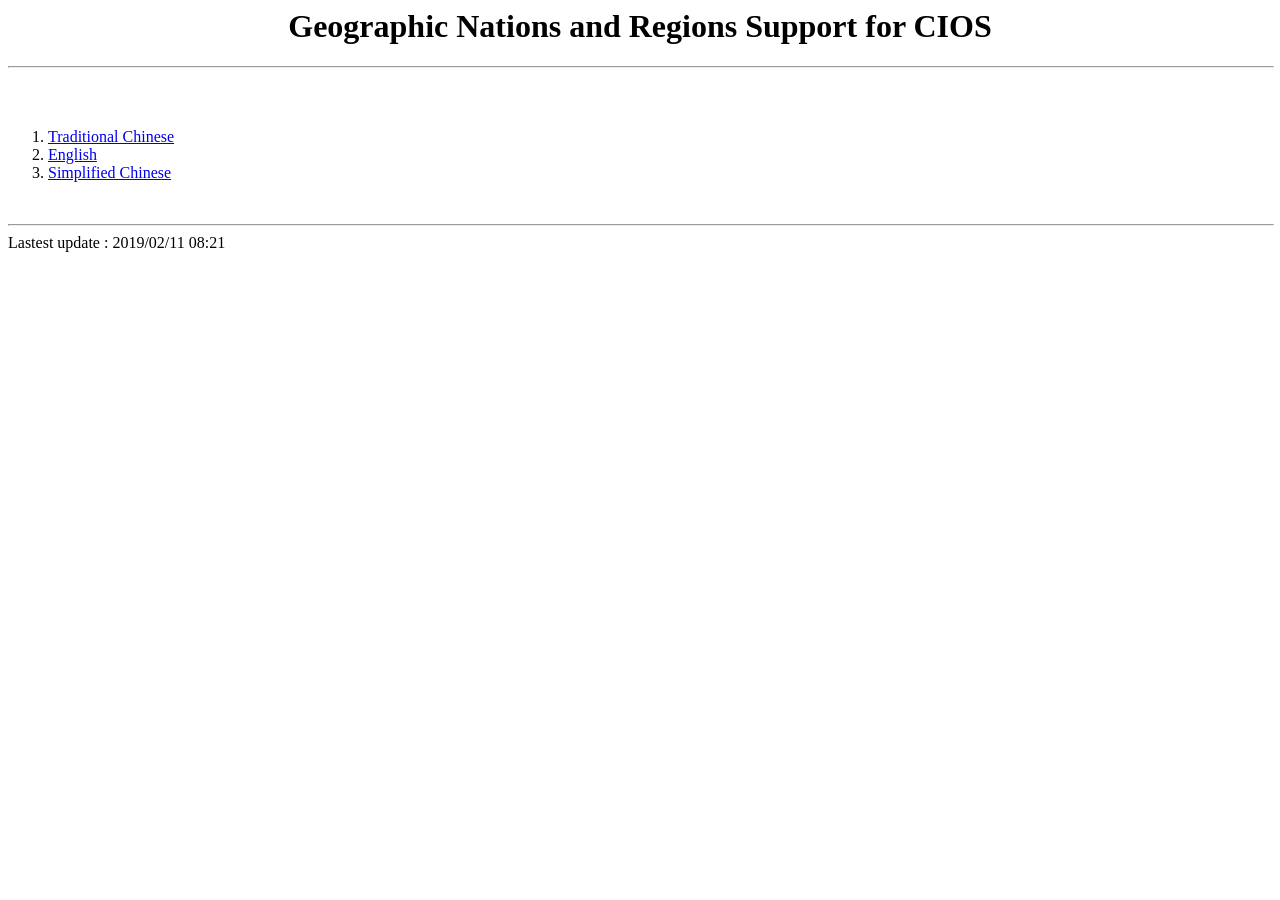
<file: docs/index.html>
<!DOCTYPE html PUBLIC "-//W3C//DTD HTML 4.01 Transitional//EN">
<html>
  <head>
    <meta http-equiv="content-type" content="text/html; charset=UTF-8">
    <title>Geographic Nations and Regions Support for CIOS</title>
  </head>
  <body>
    <div align="center">
      <h1>Geographic Nations and Regions Support for CIOS</h1>
    </div>
    <hr width="100%" size="2"><br>
    <br>
    <ol>
      <li><a href="tw/index.html">Traditional Chinese</a></li>
      <li><a href="en/index.html">English</a></li>
      <li><a href="cn/index.html">Simplified Chinese</a><br>
      </li>
    </ol>
    <br>
    <hr width="100%" size="2">Lastest update : 2019/02/11 08:21<br>
    <br>
  </body>
</html>
</file>
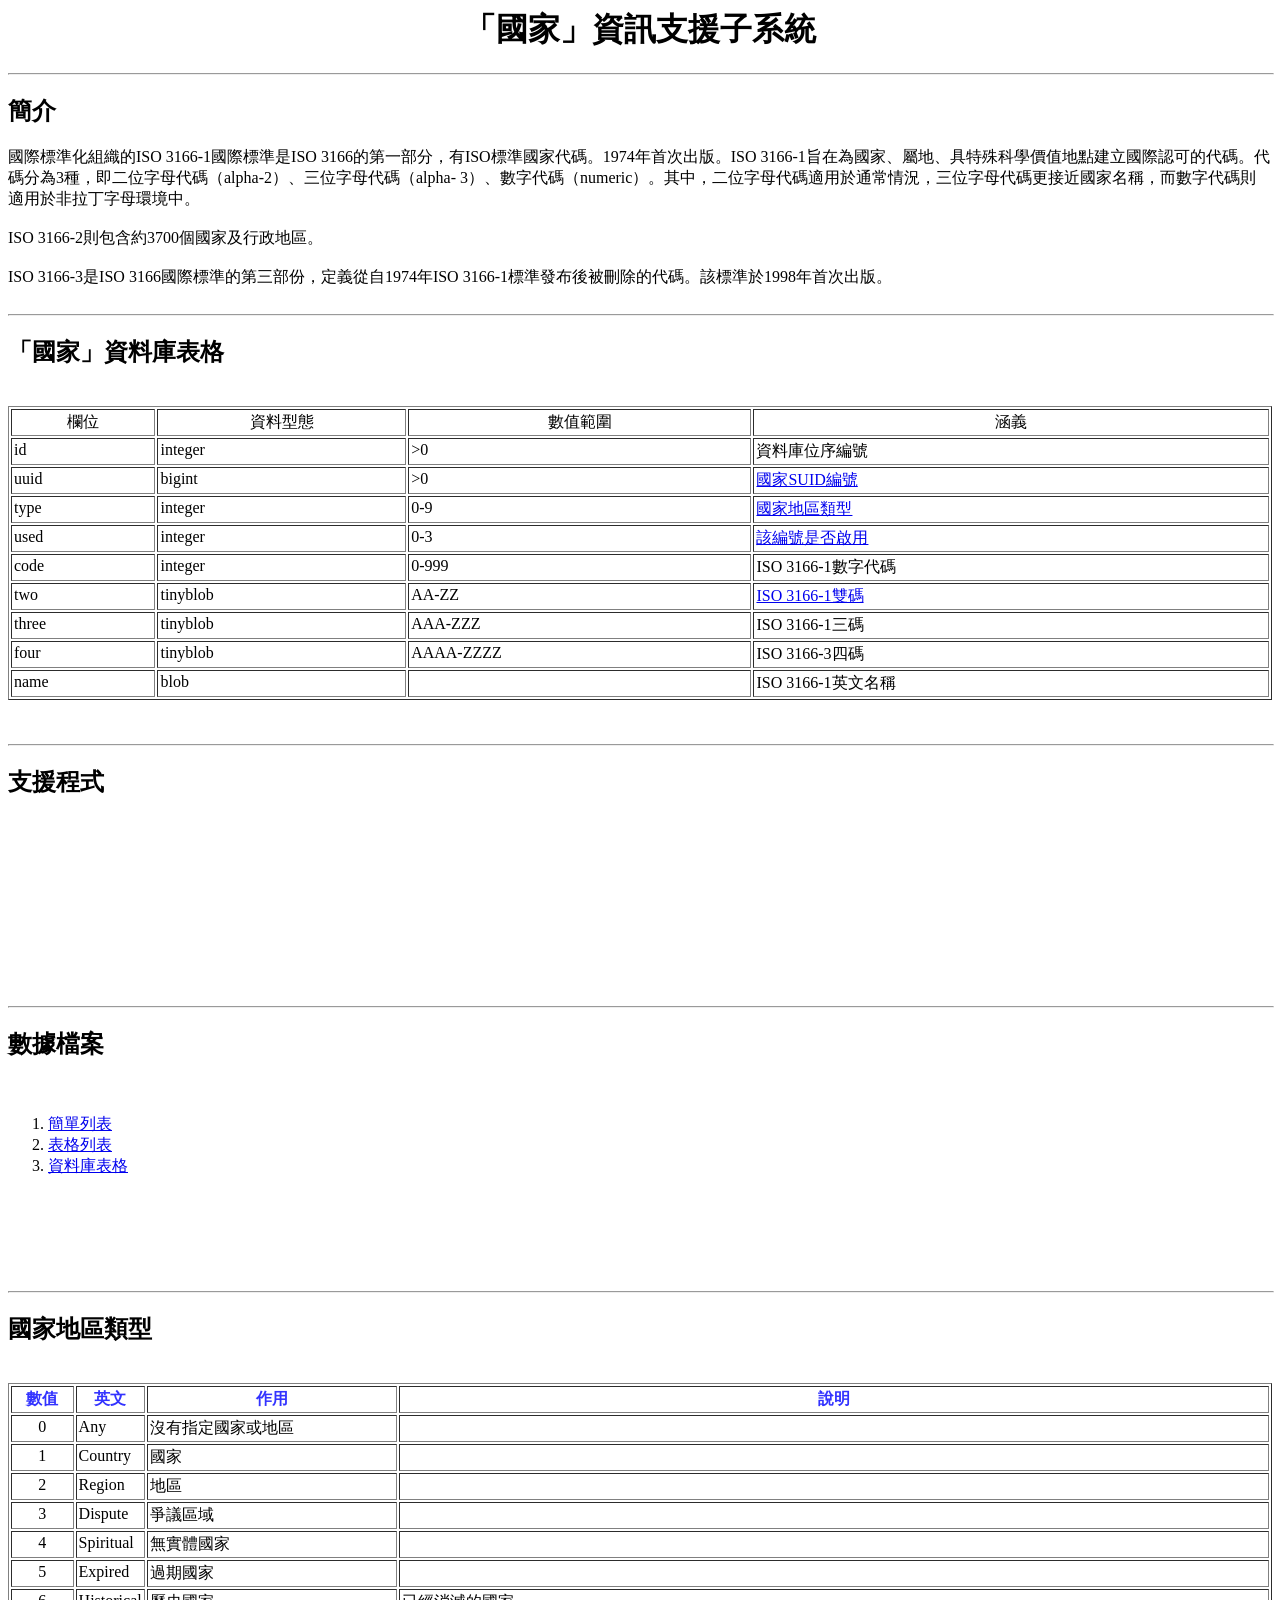
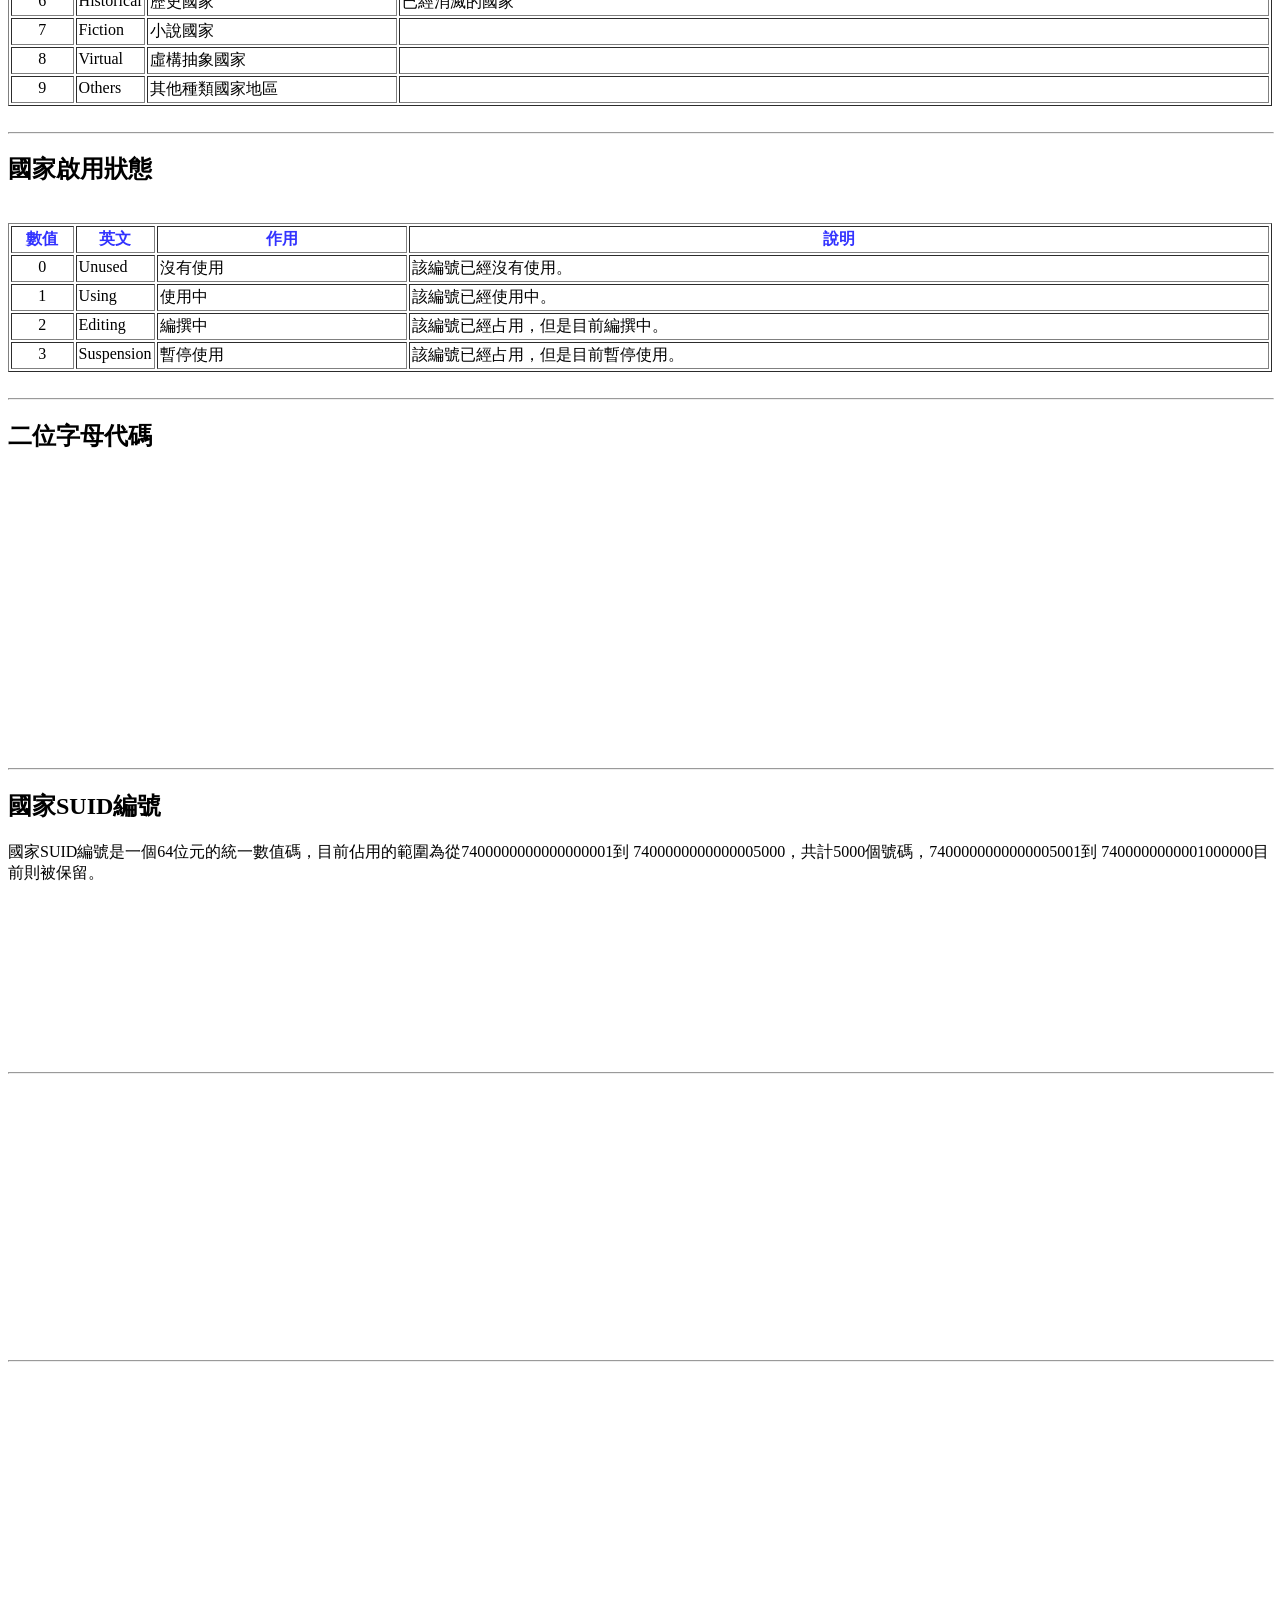
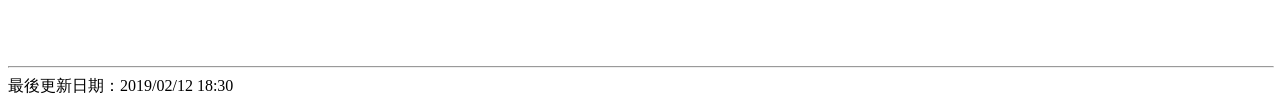
<file: docs/tw/index.html>
<!DOCTYPE html PUBLIC "-//W3C//DTD HTML 4.01 Transitional//EN">
<html>
  <head>
    <meta http-equiv="content-type" content="text/html; charset=UTF-8">
    <title>「國家」資訊支援子系統</title>
  </head>
  <body>
    <div align="center">
      <h1>「國家」資訊支援子系統</h1>
    </div>
    <hr width="100%" size="2">
    <h2> 簡介</h2>
    國際標準化組織的ISO 3166-1國際標準是ISO 3166的第一部分，有ISO標準國家代碼。1974年首次出版。ISO
    3166-1旨在為國家、屬地、具特殊科學價值地點建立國際認可的代碼。代碼分為3種，即二位字母代碼（alpha-2）、三位字母代碼（alpha-
    3）、數字代碼（numeric）。其中，二位字母代碼適用於通常情況，三位字母代碼更接近國家名稱，而數字代碼則適用於非拉丁字母環境中。 <br>
    <br>
    ISO 3166-2則包含約3700個國家及行政地區。<br>
    <br>
    ISO 3166-3是ISO 3166國際標準的第三部份，定義從自1974年ISO
    3166-1標準發布後被刪除的代碼。該標準於1998年首次出版。<br>
    <br>
    <hr width="100%" size="2">
    <h2>「國家」資料庫表格</h2>
    <br>
    <table width="100%" cellspacing="2" cellpadding="2" border="1">
      <tbody>
        <tr>
          <td valign="top" align="center">欄位<br>
          </td>
          <td valign="top" align="center">資料型態<br>
          </td>
          <td valign="top" align="center">數值範圍<br>
          </td>
          <td valign="top" align="center">涵義</td>
        </tr>
        <tr>
          <td valign="top">id<br>
          </td>
          <td valign="top">integer<br>
          </td>
          <td valign="top">&gt;0<br>
          </td>
          <td valign="top">資料庫位序編號<br>
          </td>
        </tr>
        <tr>
          <td valign="top">uuid<br>
          </td>
          <td valign="top">bigint<br>
          </td>
          <td valign="top">&gt;0<br>
          </td>
          <td valign="top"><a href="#SUID">國家SUID編號</a></td>
        </tr>
        <tr>
          <td valign="top">type<br>
          </td>
          <td valign="top">integer<br>
          </td>
          <td valign="top">0-9<br>
          </td>
          <td valign="top"><a href="#NationTypes">國家地區類型</a><br>
          </td>
        </tr>
        <tr>
          <td valign="top">used<br>
          </td>
          <td valign="top">integer<br>
          </td>
          <td valign="top">0-3<br>
          </td>
          <td valign="top"><a href="#Activations">該編號是否啟用</a><br>
          </td>
        </tr>
        <tr>
          <td valign="top">code<br>
          </td>
          <td valign="top">integer<br>
          </td>
          <td valign="top">0-999<br>
          </td>
          <td valign="top">ISO 3166-1數字代碼</td>
        </tr>
        <tr>
          <td valign="top">two<br>
          </td>
          <td valign="top">tinyblob<br>
          </td>
          <td valign="top">AA-ZZ<br>
          </td>
          <td valign="top"><a href="#Two">ISO 3166-1雙碼</a></td>
        </tr>
        <tr>
          <td valign="top">three<br>
          </td>
          <td valign="top">tinyblob<br>
          </td>
          <td valign="top">AAA-ZZZ<br>
          </td>
          <td valign="top">ISO 3166-1三碼</td>
        </tr>
        <tr>
          <td valign="top">four<br>
          </td>
          <td valign="top">tinyblob</td>
          <td valign="top">AAAA-ZZZZ</td>
          <td valign="top">ISO 3166-3四碼</td>
        </tr>
        <tr>
          <td valign="top">name<br>
          </td>
          <td valign="top">blob<br>
          </td>
          <td valign="top"><br>
          </td>
          <td valign="top">ISO 3166-1英文名稱<br>
          </td>
        </tr>
      </tbody>
    </table>
    <br>
    <br>
    <hr width="100%" size="2">
    <h2>支援程式</h2>
    <br>
    <br>
    <br>
    <br>
    <br>
    <br>
    <br>
    <br>
    <br>
    <br>
    <hr width="100%" size="2">
    <h2>數據檔案</h2>
    <br>
    <ol>
      <li><a href="Lists.txt">簡單列表</a></li>
      <li><a href="ISO-3166-1.txt">表格列表</a></li>
      <li><a href="countries.sql">資料庫表格</a></li>
    </ol>
    <br>
    <br>
    <br>
    <br>
    <br>
    <hr width="100%" size="2">
    <h2><a name="NationTypes"></a>國家地區類型</h2>
    <br>
    <table width="100%" cellspacing="2" cellpadding="2" border="1">
      <tbody>
        <tr>
          <td width="5%" valign="top" align="center"><b><font
                color="#3333ff">數值<br>
              </font></b> </td>
          <td width="5%" valign="top" align="center"><font
              color="#3333ff"><b>英文</b></font><b><br>
            </b></td>
          <td width="20%" valign="top" align="center"><b><font
                color="#3333ff">作用<br>
              </font></b> </td>
          <td valign="top" align="center"><b><font color="#3333ff">說明<br>
              </font></b> </td>
        </tr>
        <tr>
          <td valign="top" align="center">0<br>
          </td>
          <td valign="top">Any<br>
          </td>
          <td valign="top">沒有指定國家或地區</td>
          <td valign="top"><br>
          </td>
        </tr>
        <tr>
          <td valign="top" align="center">1<br>
          </td>
          <td valign="top">Country<br>
          </td>
          <td valign="top">國家<br>
          </td>
          <td valign="top"><br>
          </td>
        </tr>
        <tr>
          <td valign="top" align="center">2<br>
          </td>
          <td valign="top">Region<br>
          </td>
          <td valign="top">地區<br>
          </td>
          <td valign="top"><br>
          </td>
        </tr>
        <tr>
          <td valign="top" align="center">3<br>
          </td>
          <td valign="top">Dispute<br>
          </td>
          <td valign="top">爭議區域<br>
          </td>
          <td valign="top"><br>
          </td>
        </tr>
        <tr>
          <td valign="top" align="center">4<br>
          </td>
          <td valign="top">Spiritual<br>
          </td>
          <td valign="top">無實體國家<br>
          </td>
          <td valign="top"><br>
          </td>
        </tr>
        <tr>
          <td valign="top" align="center">5<br>
          </td>
          <td valign="top">Expired<br>
          </td>
          <td valign="top">過期國家</td>
          <td valign="top"><br>
          </td>
        </tr>
        <tr>
          <td valign="top" align="center">6<br>
          </td>
          <td valign="top">Historical<br>
          </td>
          <td valign="top">歷史國家</td>
          <td valign="top">已經消滅的國家</td>
        </tr>
        <tr>
          <td valign="top" align="center">7<br>
          </td>
          <td valign="top">Fiction<br>
          </td>
          <td valign="top">小說國家 </td>
          <td valign="top"><br>
          </td>
        </tr>
        <tr>
          <td valign="top" align="center">8<br>
          </td>
          <td valign="top">Virtual<br>
          </td>
          <td valign="top">虛構抽象國家</td>
          <td valign="top"><br>
          </td>
        </tr>
        <tr>
          <td valign="top" align="center">9<br>
          </td>
          <td valign="top">Others<br>
          </td>
          <td valign="top">其他種類國家地區</td>
          <td valign="top"><br>
          </td>
        </tr>
      </tbody>
    </table>
    <br>
    <hr width="100%" size="2">
    <h2><a name="Activations"></a>國家啟用狀態</h2>
    <br>
    <table width="100%" cellspacing="2" cellpadding="2" border="1">
      <tbody>
        <tr>
          <td width="5%" valign="top" align="center"><b><font
                color="#3333ff">數值<br>
              </font></b></td>
          <td width="5%" valign="top" align="center"><b><font
                color="#3333ff">英文</font></b></td>
          <td width="20%" valign="top" align="center"><b><font
                color="#3333ff">作用<br>
              </font></b></td>
          <td valign="top" align="center"><b><font color="#3333ff">說明<br>
              </font></b></td>
        </tr>
        <tr>
          <td valign="top" align="center">0<br>
          </td>
          <td valign="top">Unused<br>
          </td>
          <td valign="top">沒有使用<br>
          </td>
          <td valign="top">該編號已經沒有使用。</td>
        </tr>
        <tr>
          <td valign="top" align="center">1<br>
          </td>
          <td valign="top">Using<br>
          </td>
          <td valign="top">使用中<br>
          </td>
          <td valign="top">該編號已經使用中。</td>
        </tr>
        <tr>
          <td valign="top" align="center">2<br>
          </td>
          <td valign="top">Editing<br>
          </td>
          <td valign="top">編撰中<br>
          </td>
          <td valign="top">該編號已經占用，但是目前編撰中。</td>
        </tr>
        <tr>
          <td valign="top" align="center">3<br>
          </td>
          <td valign="top">Suspension<br>
          </td>
          <td valign="top">暫停使用<br>
          </td>
          <td valign="top">該編號已經占用，但是目前暫停使用。 </td>
        </tr>
      </tbody>
    </table>
    <br>
    <hr width="100%" size="2">
    <h2><a name="Two"></a>二位字母代碼</h2>
    <br>
    <br>
    <br>
    <br>
    <br>
    <br>
    <br>
    <br>
    <br>
    <br>
    <br>
    <br>
    <br>
    <br>
    <br>
    <br>
    <hr width="100%" size="2">
    <h2><a name="SUID"></a>國家SUID編號</h2>
    國家SUID編號是一個64位元的統一數值碼，目前佔用的範圍為從7400000000000000001到
    7400000000000005000，共計5000個號碼，7400000000000005001到
    7400000000001000000目前則被保留。<br>
    <br>
    <br>
    <br>
    <br>
    <br>
    <br>
    <br>
    <br>
    <br>
    <br>
    <hr width="100%" size="2"><br>
    <br>
    <br>
    <br>
    <br>
    <br>
    <br>
    <br>
    <br>
    <br>
    <br>
    <br>
    <br>
    <br>
    <br>
    <hr width="100%" size="2"><br>
    <br>
    <br>
    <br>
    <br>
    <br>
    <br>
    <br>
    <br>
    <br>
    <br>
    <br>
    <br>
    <br>
    <br>
    <br>
    <hr width="100%" size="2">最後更新日期：2019/02/12 18:30<br>
  </body>
</html>
</file>
